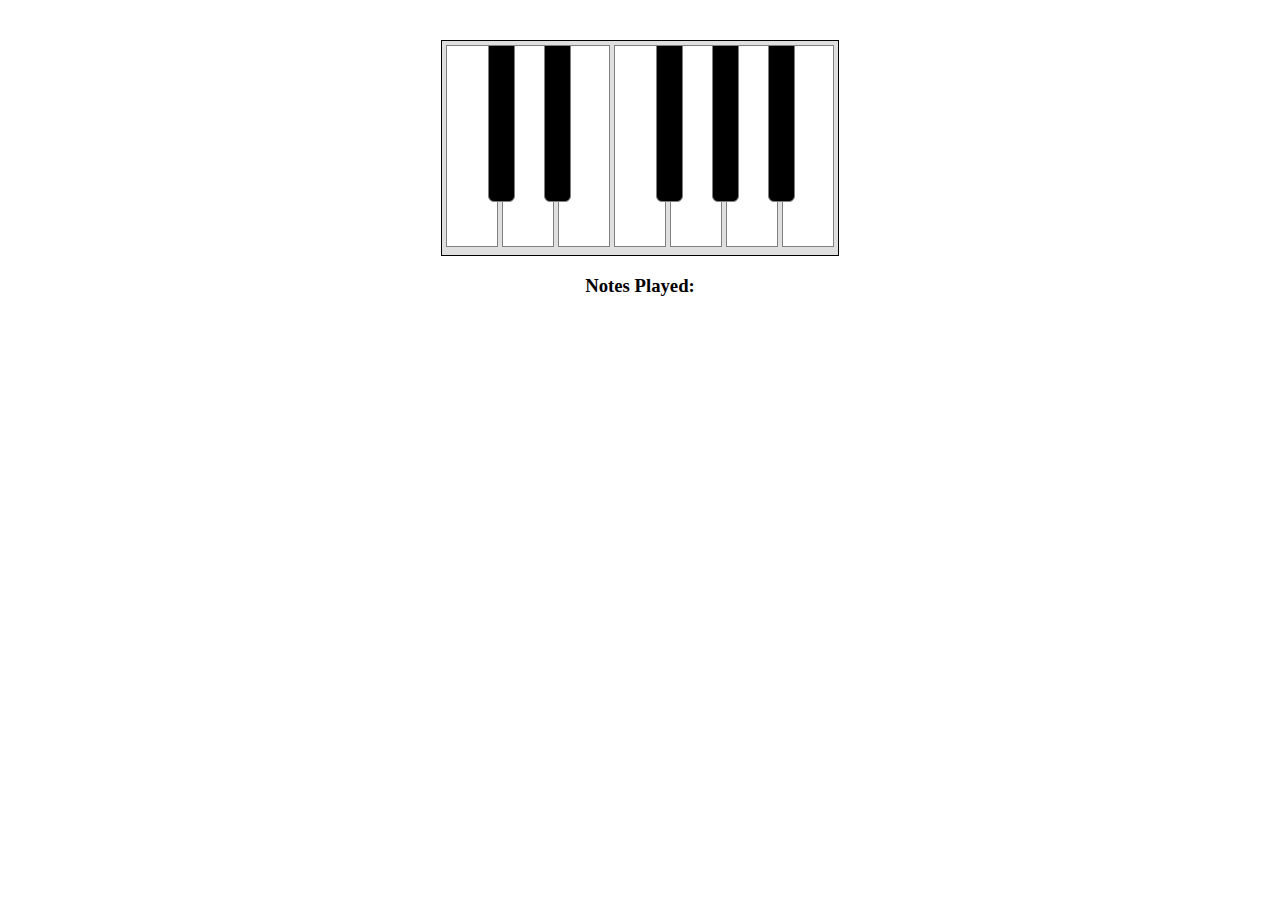
<file: piano.html>
<!DOCTYPE>
<html>
  <head>
    <title>Piano</title>
    <link rel="stylesheet" href="css/pianoStyles.css">
  </head>
  <body>
    <div id="current-note"></div>
    <div id="piano">
      <div class="key" id="c"></div>
      <div class="key sharp" id="c-sharp"></div>
      <div class="key" id="d"></div>
      <div class="key sharp" id="d-sharp"></div>

      <div class="key" id="e"></div>
      <div class="key" id="f"></div>
      <div class="key sharp" id="f-sharp"></div>

      <div class="key" id="g"></div>
      <div class="key sharp" id="g-sharp"></div>

      <div class="key" id="a"></div>
      <div class="key sharp" id="a-sharp"></div>

      <div class="key" id="b"></div>
    </div>
    <h3>Notes Played:</h3>
    <ul id="notesPlayed">
    </ul>
    <script src="js/piano.js"></script>
    <script src="js/pianoScripts.js"></script>
  </body>
</html>
</file>
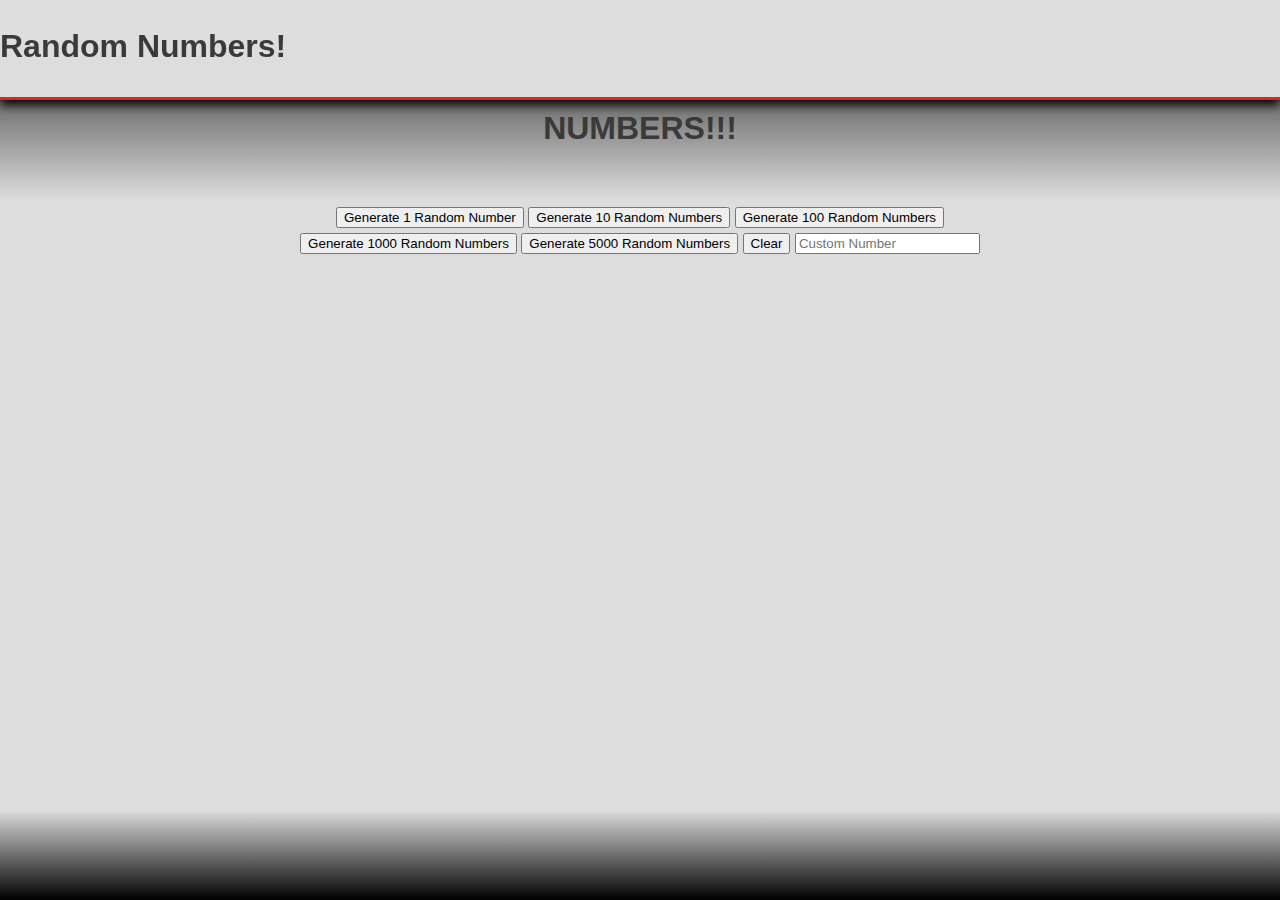
<file: random.html>
<!DOCTYPE>
<html>
  <head>
    <title>Random Numbers</title>
    <meta charset="utf-8">
    <meta name="viewport" content="width=device-width, initial-scale=1.0">
    <link rel="stylesheet" href="css/style.css">
    <link rel="stylesheet" href="css/randomStyles.css">
  </head>

  <body>
    <header>
      <h1>Random Numbers!</h1>
    </header>
    <div id="col">
      <h1 id="header">NUMBERS!!!</h1>
      <div id="buttons">
        <button id="gen1" type="button" name="button">Generate 1 Random Number</button>
        <button id="gen10" type="button" name="button">Generate 10 Random Numbers</button>
        <button id="gen100" type="button" name="button">Generate 100 Random Numbers</button>
        <button id="gen1000" type="button" name="button">Generate 1000 Random Numbers</button>
        <button id="gen5000" type="button" name="button">Generate 5000 Random Numbers</button>
        <button id="clearButton" type="button" name="button">Clear</button>
        <input id="custNum" placeholder="Custom Number">
      </div>
      <p id="nums"></p>
    </div>
    <script src="js/random.js"></script>
  </body>
</html>
</file>
<file: css/pianoStyles.css>
body {
  text-align: center;
}

li {
  margin: 5px 10px 5px 10px;
  list-style: none;
}

#current-note {
  font-size: 24px;
  min-height: 32px;
}

#piano {
  border: 1px solid black;
  margin: auto;
  display: inline-block;
  padding: 4px;
  background-color: #dfdfdf;
}

.key {
  height: 200px;
  width: 50px;
  display: inline-block;
  border: 1px solid grey;
  background-color: white;
}

.key.sharp {
  background-color: black;
  width: 25px;
  height: 155px;
  position: absolute;
  margin-left: -14px;
  border-bottom-left-radius: 6px;
  border-bottom-right-radius: 6px;
}

.key.pressed {
  background-color: #dfdfdf;
}

.key.sharp.pressed {
  background-color: #000;
}
</file>
<file: css/style.css>
/* =================================
  Base Element Styles
==================================== */

* {
	box-sizing: border-box;
}

body {
	font-family: 'Varela Round', sans-serif;
	line-height: 1.6;
	color: #3a3a3a;
  margin: 0;
}

p {
	font-size: .95em;
	margin-bottom: 1.8em;
}

h2,
h3,
a {
	color: darkred;
}

h2,
h3 {
	margin-top: 0;
}

a {
	text-decoration: none;
}

img {
	max-width: 100%;
}

footer {
  text-align: center;
}

/* =================================
  Base Layout Styles
==================================== */

/* ---- Navigation ---- */

.name {
	font-size: 1.25em;
  margin: 0 0 10px 0;
  text-align: center;
}

.main-nav {
  text-align: center;
    padding-left: 0;
}

.name a,
.main-nav a {
	text-align: center;
}

.main-nav a {
	font-size: .95em;
	color: firebrick;
	text-transform: uppercase;
}

.main-nav a:hover {
	color: darkred;
}

/* ---- Layout Containers ---- */

.main-header {
  padding: 0.5em 0 0.5em 0;
  box-shadow: 0px 5px 18px #000;
  z-index: 10000000;
  position: relative;
  border-bottom: solid 2px darkred;
  border-radius: 2px;
}

.banner {
	color: #000;
	background-image: linear-gradient(rgba(255, 0, 0, 0.5), rgba(0, 0, 0, 0) 20%, rgba(255, 255, 255, 1) 98%), url("../img/dice.jpg");
  background-size: cover;
  text-align: center;
  padding: 15px 0;
  margin-bottom: 20px;
  z-index: 1;
  position: relative;
  height: 500px;
}

.main-footer {
	background: #d9e4ea;
	padding: 2em 0;
	margin-top: 30px;
  box-shadow: 0 -5px 18px #000;
  border-top: solid 2px darkred;
  border-radius: 2px;
}

.container {
  margin: auto;
  width: 90%;
  max-width: 1150px;
}

.headline {
    margin-top: 30%;
}

.main-nav li {
    list-style: none;
    text-align: center;
}

/* ---- Page Elements ---- */
#body {
	  height: 100%;
}

#choiceInput {
    border: solid 2px darkred;
    border-radius: 2px;
    box-shadow: 2px 2px 2px black;
}

#gameButton {
    background-color: darkred;
    border: none;
    color: white;
    padding: 8px 25px;
    font-size: 18px;
    border-radius: 15px;
    box-shadow: 1px 1px 2px black;
}
/* =================================
  Media Queries
==================================== */

@media (min-width: 769px) {

  .name {
    display: inline-block;
    width: 40%;
  padding-left: 15px;
  margin-right: 5%;
  text-align: left;
}

  .main-nav {
  display: inline;
  width: 30%;
  margin-left: 10%;
  margin-right: 10px;
}

  .main-nav li {
   display: inline-block;
   margin: 5px 10px 5px -5px;
}

  .secondary, .primary {
  float: left;
  width: 45%;
  margin-left: 2.5%;
  margin-right: 2.5%;
}

	/* ---- Float clearfix ---- */

	.clearfix::after {
		content: " ";
		display: table;
		clear: both;
	}

}

@media (min-width: 1150px) {

.main-nav {
  text-align: right;
}

.main-nav li {
  margin: 5px 10px;
}

.name {
  text-align: left;
}

.container {
  padding: 0 5%;
}

.col {
  float: left;
  width: 45%;
}

}
</file>
<file: css/randomStyles.css>
body {
    background: linear-gradient(#000, #ddd 200px, #ddd 90%, #000);
    margin: 0;
    width: 100%;
}

header {
  position: fixed;
  z-index: 100000000000;
  top: 0;
  height: 100px;
  background-color: #ddd;
  box-shadow: 0 5px 10px #000;
  border-bottom-style: solid;
  border-bottom-color: #dd2323;
  width: 100%;

}

#col {
  margin: 103px 0;
  text-align: center;
}

#nums {
  display: block;
  word-wrap: break-word;
  margin: 5% 20% auto 20%;
}

#buttons {
  width: 60%;
  margin: 50px auto;
}
</file>
